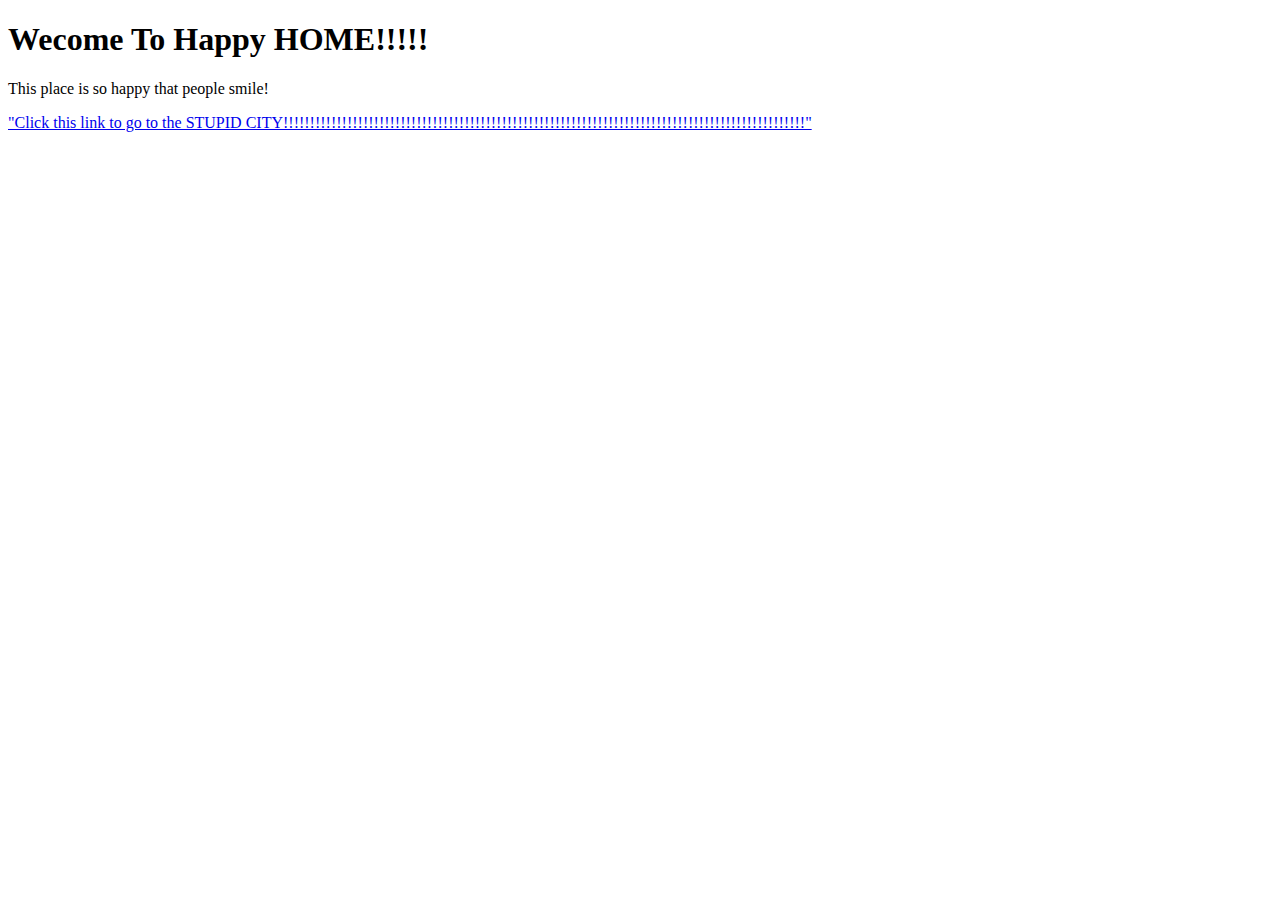
<file: index.html>
<!DOCTYPE html>
<html lang="en">
<head>
  <meta charset="UTF-8">
  <meta http-equiv="X-UA-Compatible" content="IE=edge">
  <meta name="viewport" content="width=device-width, initial-scale=1.0">
  <title>Document</title>
</head>
<body> 
  <h1>Wecome To Happy HOME!!!!!</h1>
  <p>This place is so happy that people smile!</p>
  <nav>
  <a href = "/codeying-eng/stupid%20city"">"Click this link to go to the STUPID CITY!!!!!!!!!!!!!!!!!!!!!!!!!!!!!!!!!!!!!!!!!!!!!!!!!!!!!!!!!!!!!!!!!!!!!!!!!!!!!!!!!!!!!!!!!!!!!!!!!!"</a>
    
</body>
</html>
</file>
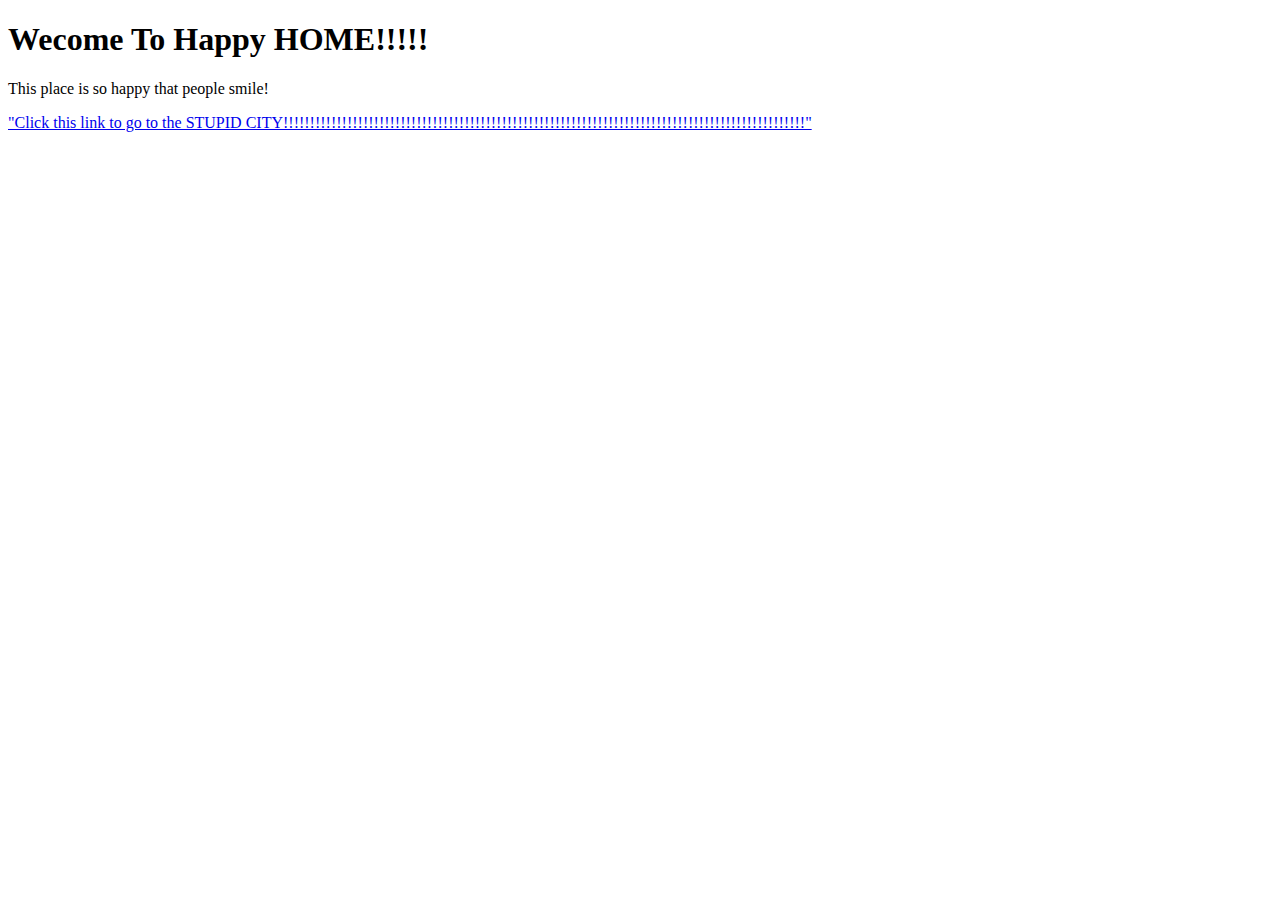
<file: help.html>
<!DOCTYPE html>
<html lang="en">
<head>
  <meta charset="UTF-8">
  <meta http-equiv="X-UA-Compatible" content="IE=edge">
  <meta name="viewport" content="width=device-width, initial-scale=1.0">
  <title>Document</title>
</head>
<body> 
  <h1>Wecome To Happy HOME!!!!!</h1>
  <p>This place is so happy that people smile!</p>
  <nav>
  <a href = "stupid%20city"">"Click this link to go to the STUPID CITY!!!!!!!!!!!!!!!!!!!!!!!!!!!!!!!!!!!!!!!!!!!!!!!!!!!!!!!!!!!!!!!!!!!!!!!!!!!!!!!!!!!!!!!!!!!!!!!!!!"</a>
    
</body>
</html>
</file>
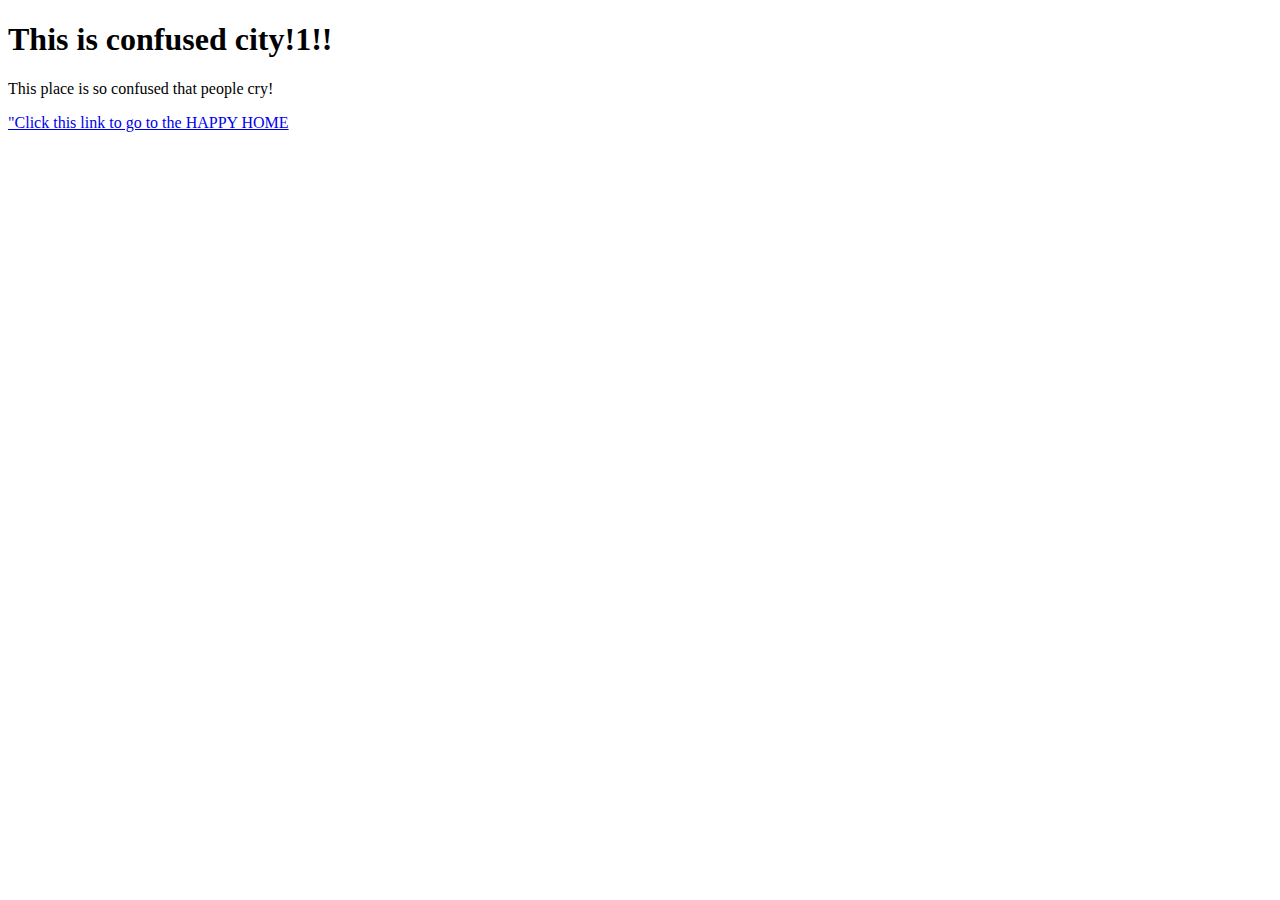
<file: help2.html>
<!DOCTYPE html>
<html lang="en">
<head>
  <meta charset="UTF-8">
  <meta http-equiv="X-UA-Compatible" content="IE=edge">
  <meta name="viewport" content="width=, initial-scale=1.0">
  <title>Document</title>
</head>
<body>
<h1> This is confused city!1!!</h1>
  <p>This place is so confused that people cry!</p>
  <nav>
  <a href = "happy%20city">"Click this link to go to the HAPPY HOME
</nav>
  </body>
</html>
</file>
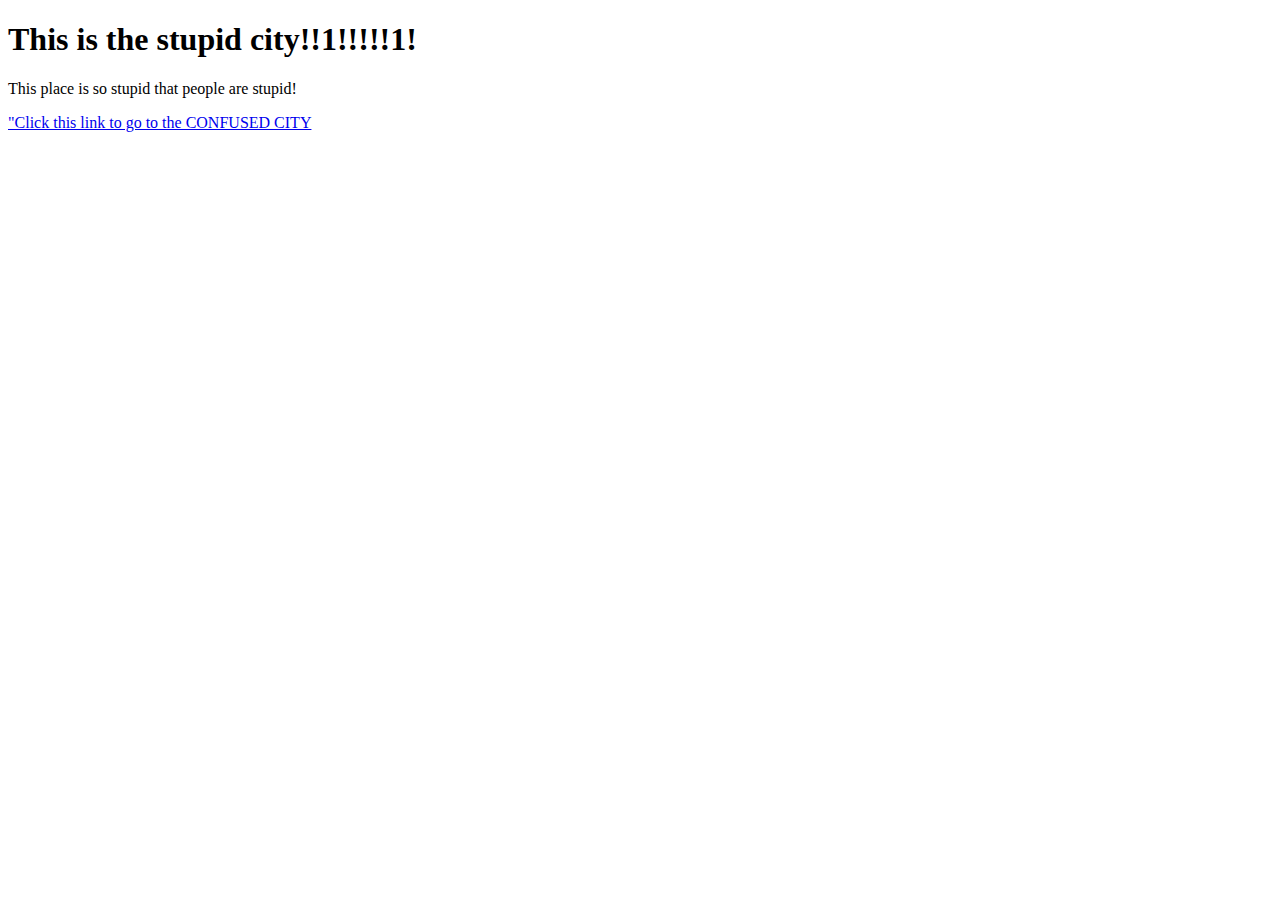
<file: help3.html>
<!DOCTYPE html>
<html lang="en">
<head>
  <meta charset="UTF-8">
  <meta http-equiv="X-UA-Compatible" content="IE=edge">
  <meta name="viewport" content="width=device-width, initial-scale=1.0">
  <title>Document</title>
</head>
<body>
  <h1> This is the stupid city!!1!!!!!1!</h1>
  <p>This place is so stupid that people are stupid!</p>
  <nav>
  <a href = "confused%20city">"Click this link to go to the CONFUSED CITY
</nav>
</body>
</html>
</file>
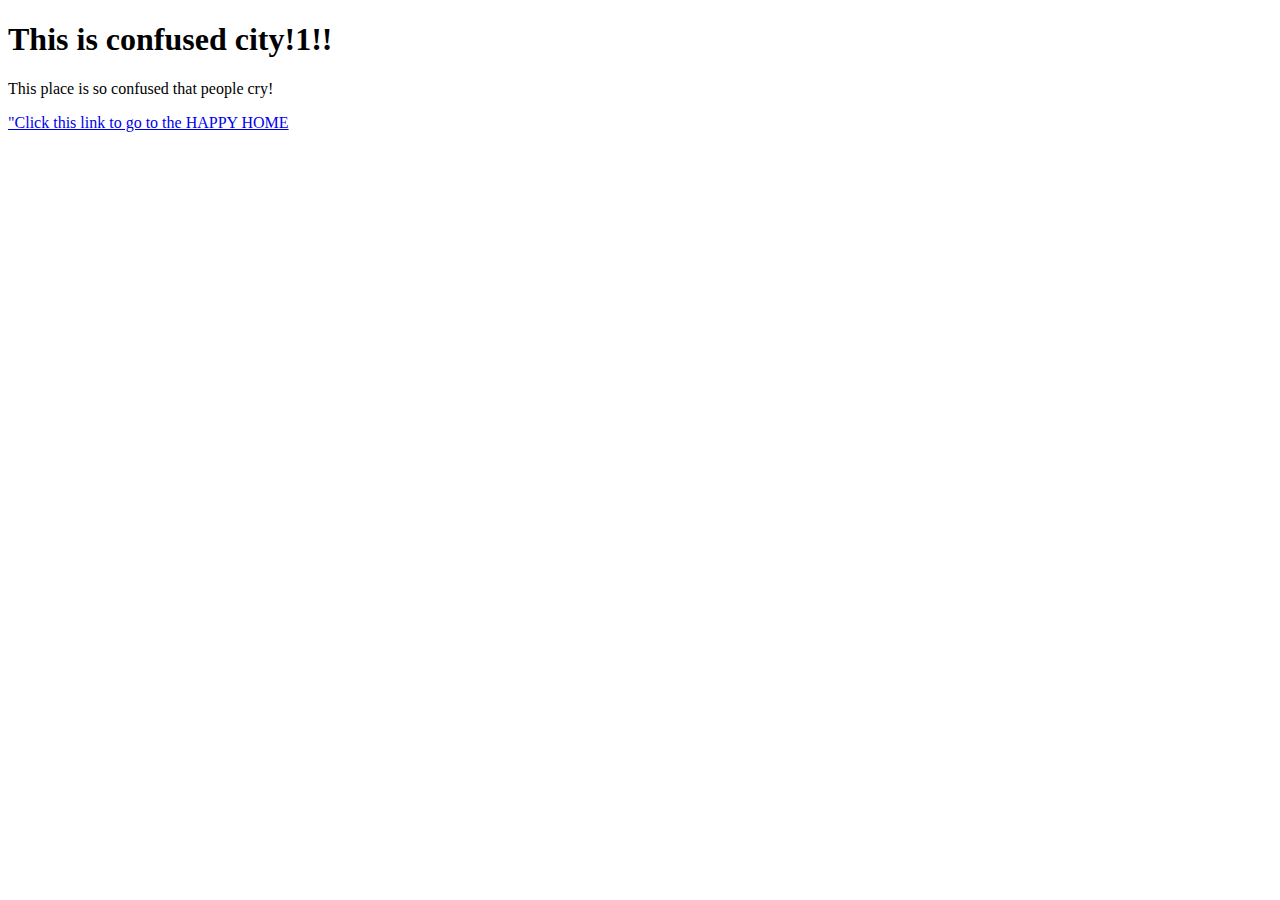
<file: index2.html>
<!DOCTYPE html>
<html lang="en">
<head>
  <meta charset="UTF-8">
  <meta http-equiv="X-UA-Compatible" content="IE=edge">
  <meta name="viewport" content="width=, initial-scale=1.0">
  <title>Document</title>
</head>
<body>
<h1> This is confused city!1!!</h1>
  <p>This place is so confused that people cry!</p>
  <nav>
  <a href = "https://codeying-eng.github.io/codeying-eng/">"Click this link to go to the HAPPY HOME
</nav>
  </body>
</html>
</file>
